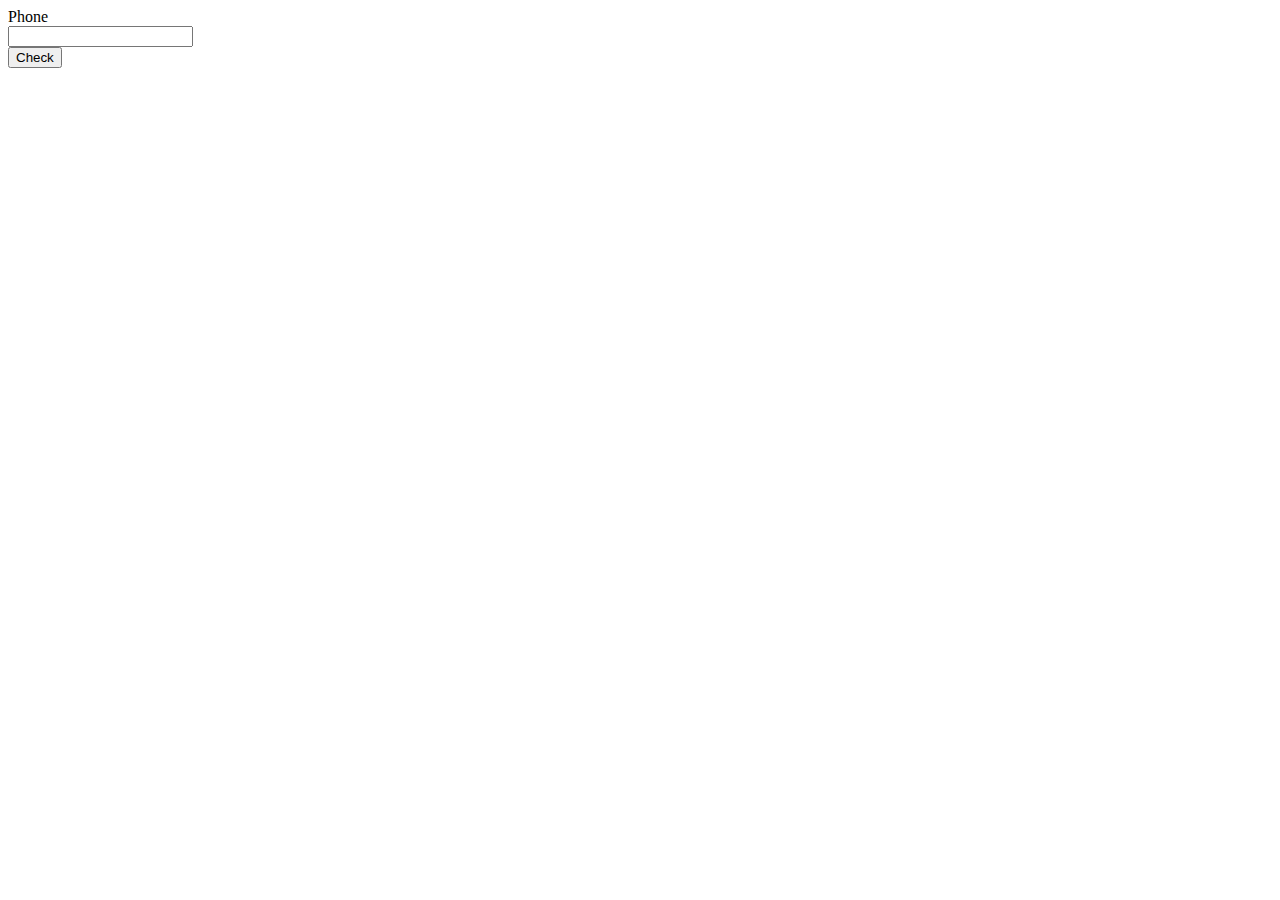
<file: phone.html>
<!DOCTYPE html>
<html lang="en">

<head>
    <meta charset="utf-8">
    <meta name="viewport" content="width=device-width, initial-scale=1">
    <title>Phone Validator</title>
</head>

<body>
    <div>
        <div><label for="phone">Phone</label></div>
        <div><input id="phone"></div>
    </div>
    <div>
        <input id="check_btn" type="button" value="Check">
    </div>
</body>

</html>
</file>
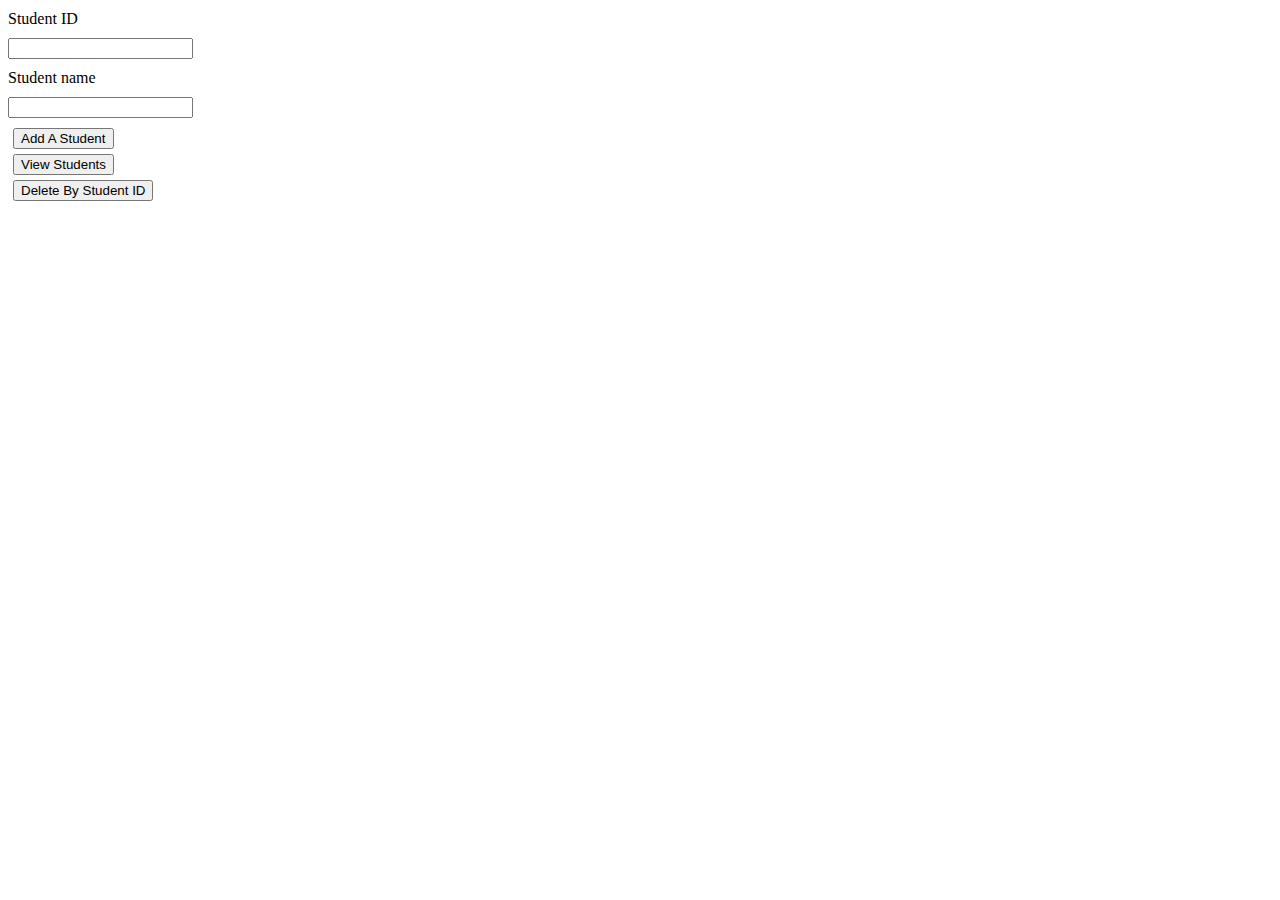
<file: student.html>
<!DOCTYPE html>
<html lang="en">

<head>
    <meta charset="utf-8">
    <meta name="viewport" content="width=device-width, initial-scale=1">
    <title>Learning Management System</title>
    <style>
        div {
            margin: 10px 0;
        }

        input[type="button"] {
            display: block;
            margin: 5px;
        }
    </style>
</head>

<body>
    <div>
        <div><label for="id">Student ID</label></div>
        <div><input id="id"></div>
    </div>
    <div>
        <div><label for="name">Student name</label></div>
        <div><input id="name"></div>
    </div>
    <div>
        <input id="add_btn" type="button" value="Add A Student">
        <input id="view_btn" type="button" value="View Students">
        <input id="delete_btn" type="button" value="Delete By Student ID">
    </div>
    <div id="student_list">
    </div>
</body>

</html>
</file>
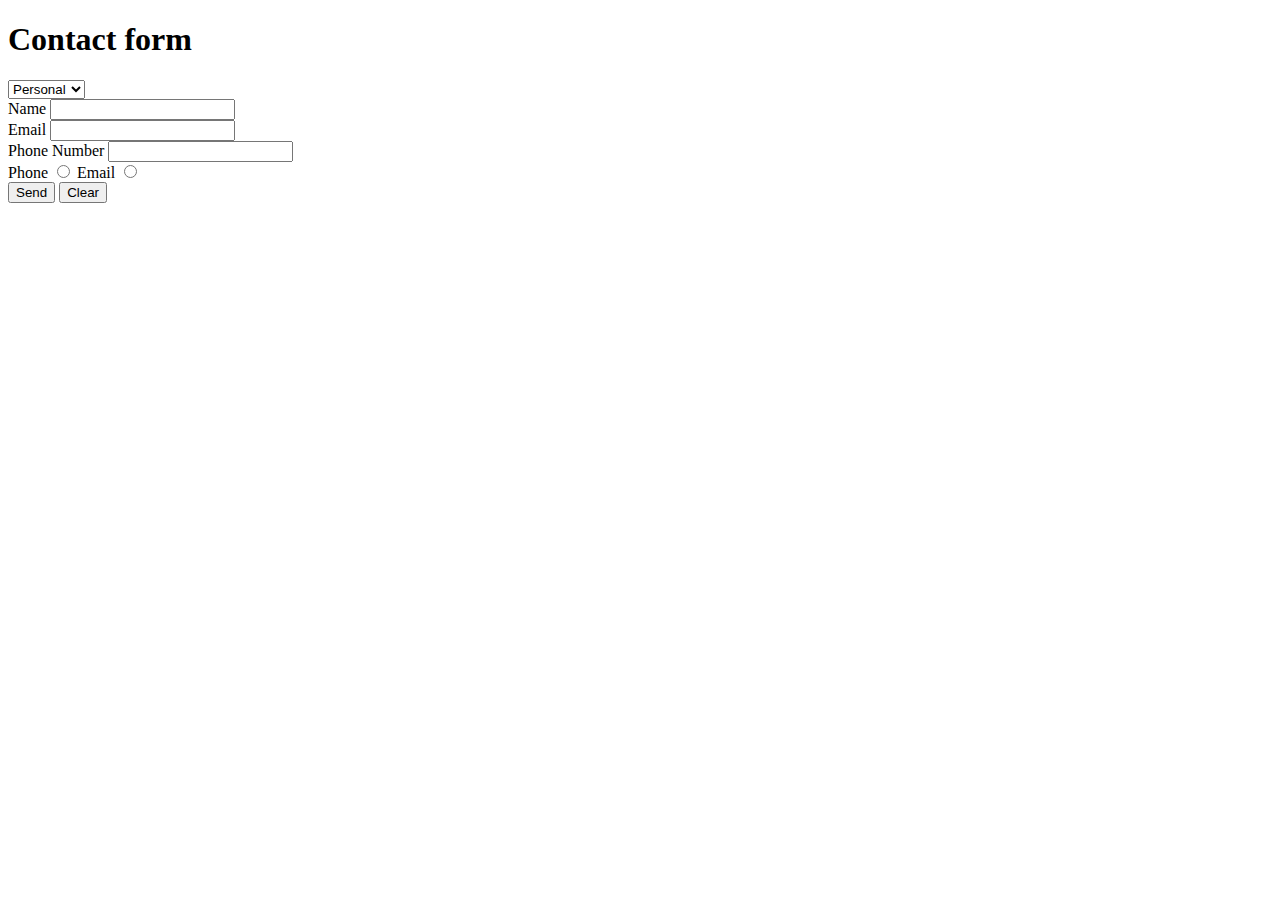
<file: W2.html>
<!DOCTYPE html>
<html lang="en" dir="ltr">
  <head>
    <meta charset="utf-8">
    <title>Contact Form</title>
  </head>
  <body>
    <h1>Contact form</h1>
    <form class="" action="index.html" method="post" enctype="multipart/form-data">
      <!--Purpose of contact selection-->
      <div class="groupInput">
        <label for="contactPurpose"></label>
        <select name="contactPurpose">
          <option value="P">Personal</option>
          <option value="B">Business</option>
        </select>
      </div>

      <!--Name Field-->
      <div class="groupInput">
        <label for="userName">Name</label>
        <input type="text" name="userName" id="userName">
      </div>

      <!--Email Field-->
      <div class="groupInput">
        <label for="userMail">Email</label>
        <input type="email" name="userMail" id="userMail">
      </div>

      <!--Phone Field-->
      <div class="groupInput">
        <label for="userPhone">Phone Number</label>
        <input type="tel" name="userPhone" id="userPhone">
      </div>

      <!--Preferred Contact Method Field-->
      <div class="groupInput">
        <label for="contactMethod">Phone</label>
        <input type="radio" name="Preferred" value="P" id="preferredPhone">
        <label for="contactMethod">Email</label>
        <input type="radio" name="Preferred" value="E" id="preferredEmail">
      </div>

      <input type="submit" name="act" value="Send">
      <input type="reset" name="reset" value="Clear">
    </form>
  </body>
</html>
</file>
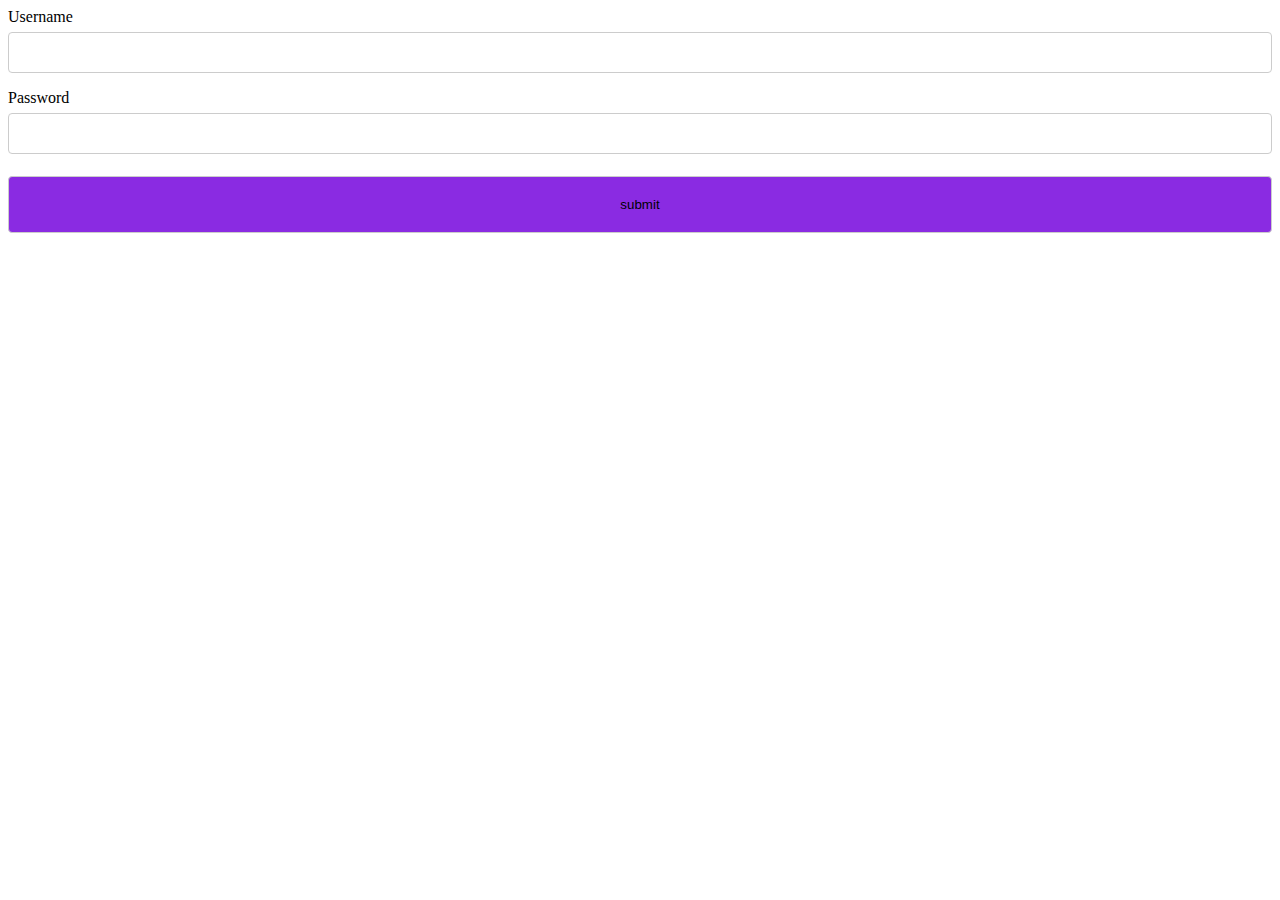
<file: FinalAssignment/login.html>
<!DOCTYPE html>
<html lang="en" dir="ltr">
    <head>
        <meta charset="utf-8">
        <meta name="viewport" content="width=device-width, initial-scale=1">
        <link rel="stylesheet" href="login.css" type="text/css" />
    </head>
    <body>
        <div class="container">
            <form action="/action_page.php">
                <label for="username">Username</label>
                <input type="text" id="username" required>

                <label for="psw">Password</label>
                <input type="password" id="psw" name="psw" pattern="(?=.*\d)(?=.*[a-z])(?=.*[A-Z]).{8,}"
                title="Must contain at least one number, one uppercase letter, one lowercase letter, and at least 8 or more characters" required>

                <input type="submit" value="submit">
            </form>
        </div>

        <div id="message">
            <h3>Password must contain the following:</h3>
            <p id="letter" class="invalid">A <b>lowercase</b> letter</p>
            <p id="capital" class="invalid">An <b>uppercase (capital)</b> letter</p>
            <p id="number" class="invalid">A <b>number</b></p>
            <p id="length" class="invalid">Minimum <b>8 characters</b></p>
        </div>
    </body>
    
    <script>
        var myInput = document.getElementById("psw");
        var myInput = document.getElementById("letter");
        var myInput = document.getElementById("capital");
        var myInput = document.getElementById("number");
        var myInput = document.getElementById("length");

        myInput.onfocus = function () {
            document.getElementById("message").style.display = "block";
        }

        myInput.onblur = function () {
            document.getElementById("message").style.display = "none";
        }

        myInput.onkeyup = function () {
            var lowerCaseLetters = /[a-z]/g;
            if (myInput.value.match(lowerCaseLetters)) {
                capital.classList.remove("invalid");
                capital.classList.add("valid");
            } else {
                capital.classList.remove("valid");
                capital.classList.add("invalid");
            }

            var upperCaseLetters = /[A-Z]/g;
            if (myInput.value.match(upperCaseLetters)) {
                capital.classList.remove("invalid");
                capital.classList.add("valid");
            } else {
                capital.classList.remove("valid");
                capital.classList.add("invalid");
            }

            var numbers = /[0-9]/g;
            if (myInput.value.match(numbers)) {
                number.classList.remove("invalid");
                number.classList.add("valid");
            } else {
                number.classList.remove("valid");
                number.classList.add("invalid");
            }

            if (myInput.value.length >= 8) {
                length.classList.remove("invalid");
                length.classList.add("valid");
            } else {
                length.classList.remove("valid");
                length.classList.add("invalid");
            }
        }
    </script>
</html>
</file>
<file: FinalAssignment/login.css>
input {
    width: 100%;
    padding: 12px;
    border: 1px solid #ccc;
    border-radius: 4px;
    box-sizing: border-box;
    margin-top: 6px;
    margin-bottom: 16px;
}

input[type=submit] {
    background-color: blueviolet;
    padding: 20px;
}

#message {
    display: none;
    background: #f1f1f1;
    color: #000;
    position: relative;
    padding: 20px;
    margin-top: 10px;
}

#message p {
    padding: 10px 35px;
    font-size: 18px;
}

.valid {
    color: green;
}

.valid::before {
    position: relative;
    left: -35px;
    content: "&#10004";
}

.invalid {
    color: red;
}

.invalid::before {
    position: relative;
    left: -35px;
    content: "&#10006";
}
</file>
